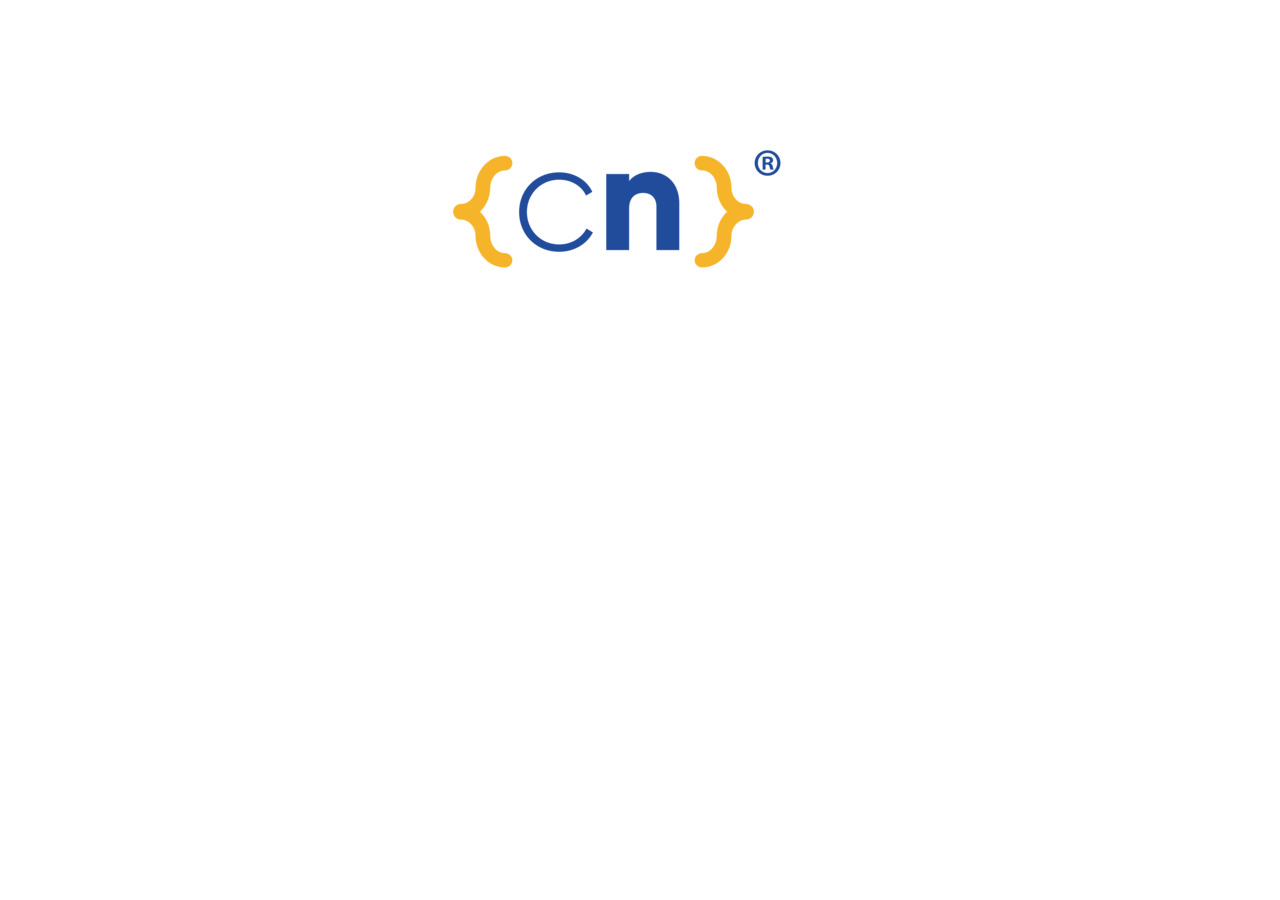
<file: Animations/index.html>
<!DOCTYPE html>
<html lang="en">
<head>
    <meta charset="UTF-8">
    <meta http-equiv="X-UA-Compatible" content="IE=edge">
    <meta name="viewport" content="width=device-width, initial-scale=1.0">
    <link rel="stylesheet" href="/Animations/style.css">
    <title>CSS Animations</title>
</head>

<body>

    <!-- <div class="square"></div>  -->

    <section class="wrapper">

        <div class="codenation-logo">
            <img src="/Animations/resources/images/cn-logo.png">
        </div>

    </section>
</body>
</html>
</file>
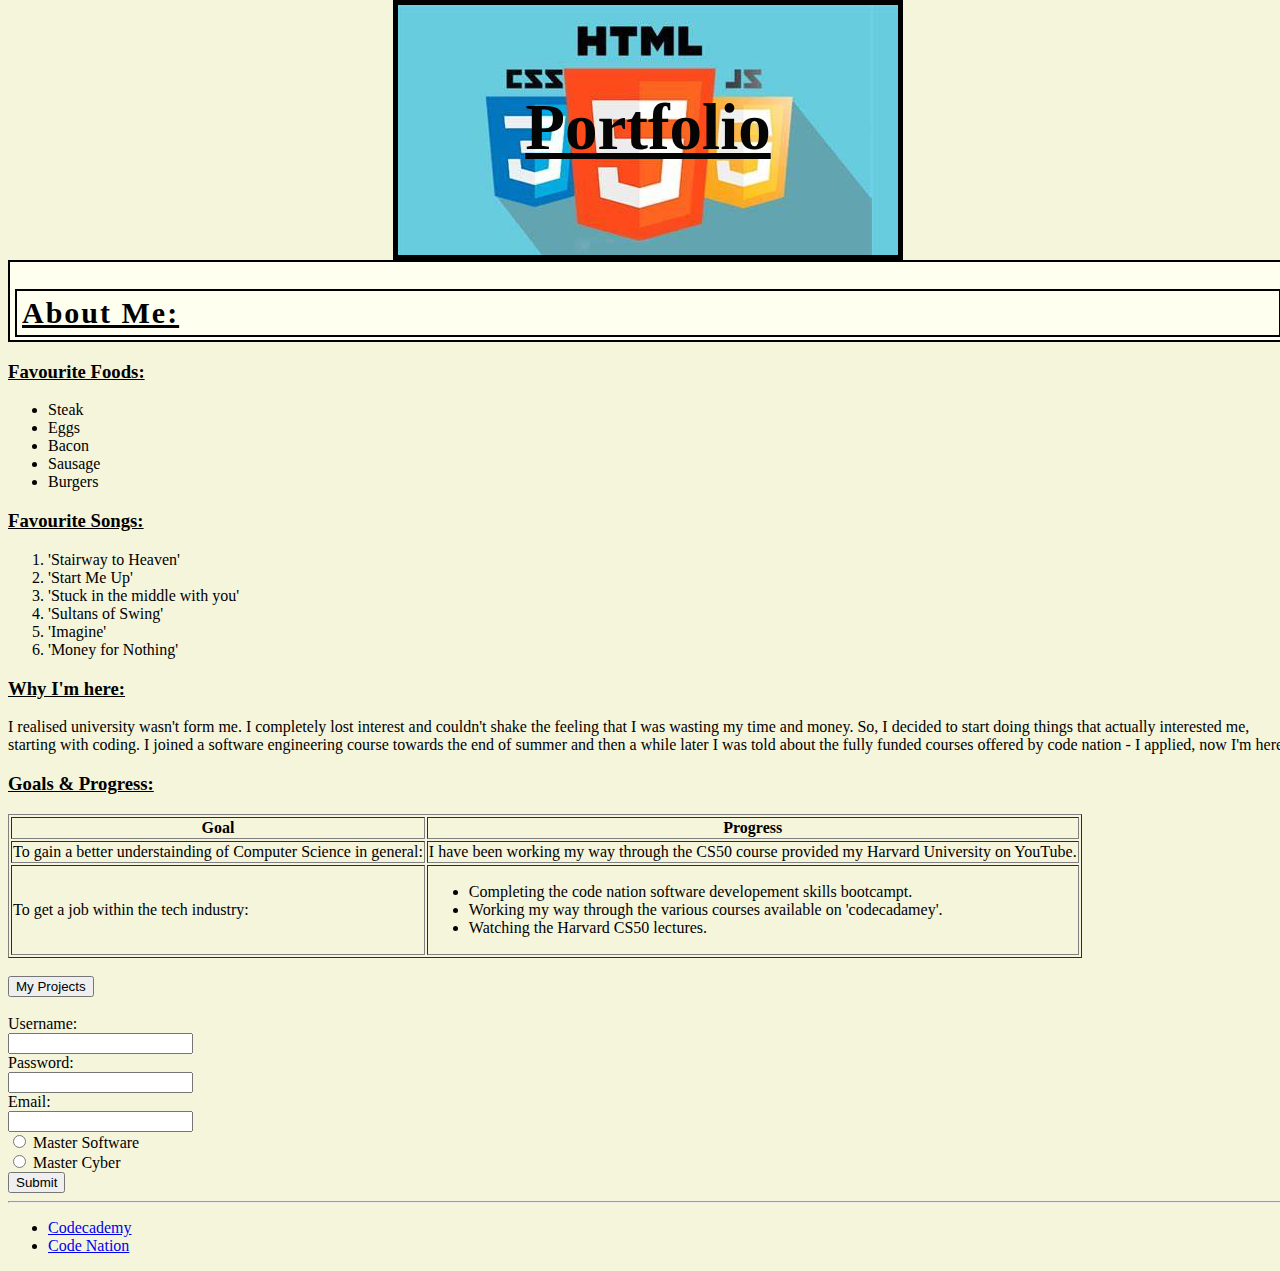
<file: Day1/index.html>
<!DOCTYPE html>
<html lang="en">
<head>
    <meta charset="UTF-8">
    <meta http-equiv="X-UA-Compatible" content="IE=edge">
    <meta name="viewport" content="width=device-width, initial-scale=1.0">
    <link rel="stylesheet" href="/Day1/Resources/style.css">
    <title>HTML Activity</title>
    
</head>

<body>

    <section class="main-banner">
        <h1><u>Portfolio</u></h1>
    </section>

    <!-- <img src="../Day1/Resources/Images/html image.jpg" alt="Image of HTML5, CSS, and JavaScript symbol"/> -->

    <section id="about-me">
        <h2><u>About Me:</u></h2>
    </section>

    <section>
        <h3><u>Favourite Foods:</u></h3>
            <ul title="Favourite food list">
                <li>Steak</li>
                <li>Eggs</li>
                <li>Bacon</li>
                <li>Sausage</li>
                <li>Burgers</li>
            </ul>
    </section>


    <h3><u>Favourite Songs:</u></h3>
        <ol>
            <li>'Stairway to Heaven'</li>
            <li>'Start Me Up'</li>
            <li>'Stuck in the middle with you'</li>
            <li>'Sultans of Swing'</li>
            <li>'Imagine'</li>
            <li>'Money for Nothing'</li>
        </ol>

    <h3><u>Why I'm here:</u></h3>
        
        <article>
            <p title="Paragraph about me" ID="Me" contenteditable="true">I realised university wasn't form me. I completely lost interest and couldn't shake the feeling that I was wasting my time and money.
            So, I decided to start doing things that actually interested me, starting with coding. I joined a software engineering course towards the end of summer
            and then a while later I was told about the fully funded courses offered by code nation - I applied, now I'm here.  
            </p>
        </article>

    <h3><u>Goals & Progress:</u></h3>
        
    <table border="1" title="Goals" id="table">
            <tr>
                <th scope="col">Goal</th>
                <th scope="col">Progress</th>
            </tr>
            <tr>
                <td>To gain a better understainding of Computer Science in general:</td>
                <td>I have been working my way through the CS50 course provided my Harvard University on YouTube.</td>
            </tr>
            <tr>
                <td>To get a job within the tech industry:</td>
                <td>
                    <ul>
                        <li>Completing the code nation software developement skills bootcampt.</li>
                        <li>Working my way through the various courses available on 'codecadamey'.</li>
                        <li>Watching the Harvard CS50 lectures.</li>
                    </ul>
                </td>
            </tr>
        </table>

        <br>
        <input type="button" value="My Projects">
        <br>
        <br>
        <form>
            <label for="Username">Username:</label><br>
            <input type="text" id="Username" name="Username"><br>
            <label for="Password">Password:</label><br>
            <input type="password" id="Password" name="Password"><br>
            <label for="Email">Email:</label><br>
            <input type="email" id="Email" name="Email"><br>
            <input type="radio" id="software" name="course" value="Master Software">
            <label for="software">Master Software</label><br>
            <input type="radio" id="cyber" name="course" value="Master Cyber">
            <label for="cyber">Master Cyber</label><br>
            <input type="submit" value="Submit">
        </form>
       
        <hr>
    <footer>
        <ul>
            <li><a href="https://www.codecademy.com/learn" target="_blank">Codecademy</a></li>
            <li><a href="https://wearecodenation.com/" target ="_blank">Code Nation</a></li>
        </ul>
    </footer>

</body>
</html>
</file>
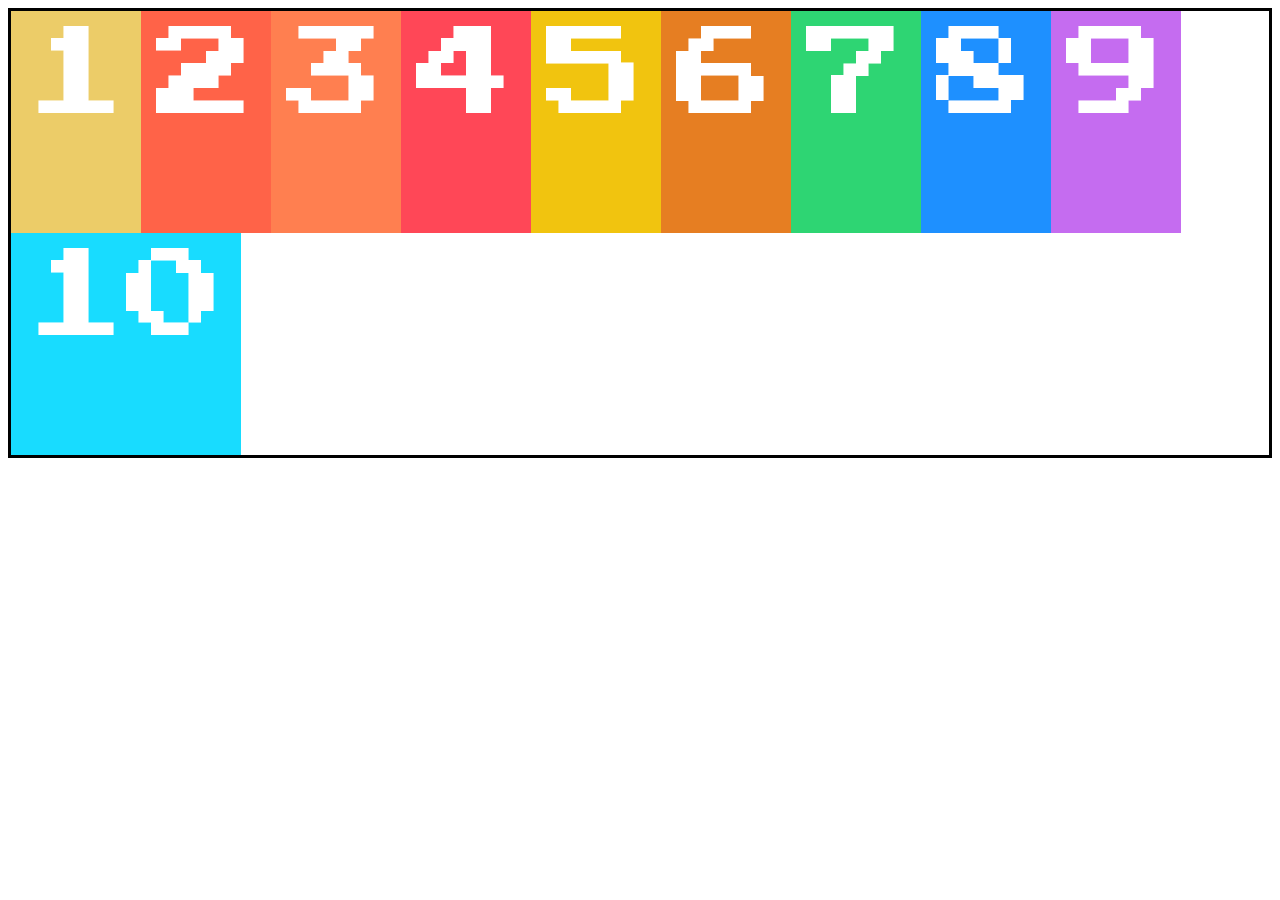
<file: Lecture Resources/index (1).html>
<!DOCTYPE html>
<html lang="en">
<head>
    <meta charset="UTF-8">
    <meta http-equiv="X-UA-Compatible" content="IE=edge">
    <meta name="viewport" content="width=device-width, initial-scale=1.0">
    <link rel="stylesheet" href="style.css">
    <title>Flexbox</title>
</head>
<body>
    <div class="container">
        <div class="box box1">1</div>
        <div class="box box2">2</div>
        <div class="box box3">3</div>
        <div class="box box4">4</div>
        <div class="box box5">5</div>
        <div class="box box6">6</div>
        <div class="box box7">7</div>
        <div class="box box8">8</div>
        <div class="box box9">9</div>
        <div class="box box10">10</div>
    </div>
</body>
</html>
</file>
<file: Animations/style.css>
/* .square{
    width: 300px;
    height: 100px;
    background-color: blue;
    animation-name: button;
    animation-duration: 4s;
}

.square:hover{
    border-radius: 50%;
}

@keyframes button {
    0%{
        background-color: blueviolet;
        box-shadow: 6px 6px 0 darkgrey;
    }
    50% {
        background-color: aqua;
        box-shadow: 6px 6px 0 darkslategray;
    }
    100%{
        background-color: whitesmoke;
        box-shadow: 6px 6px 0 black;
    }
} */

.wrapper{
    height: 100%;
    width: 100%;
}

.codenation-logo{
    width: 300px;
    height: 300px;
    position: relative;
    left: 400px;
}

.codenation-logo img :hover{
    animation-name: button;
    animation-duration: 6s;
}

@keyframes button {
    25%{
        transform: rotateY(90deg);
    }
    50%{
        transform: rotateY(180deg);
    }
    75%{
        transform: rotateY(270deg);
    }
    100%{
        transform: rotateY(360deg);
    }
}
</file>
<file: Day1/Resources/style.css>
body {
    background-color: beige;
    width: 100%;
    margin: 0 8px;
}

.main-banner{
    background-image: url("/Day1/Resources/Images/html\ image.jpg");
    width: 500px;
    height: 250px;
    border: 5px solid black;
    margin: 0 auto;
}

.main-banner h1{
    text-align: center;
    color: rgb(5, 5, 5);
    font-weight: 800;
    font-size: 65px;
    position: relative;
    top: 85px;
    margin: 0 auto;
}

#about-me{
    background-color: ivory;
    padding: 10px 5px;
    border: 2px solid black; 

}
#about-me h2{
    margin: 5px 0;
    letter-spacing: 2px;
    font-weight: 500px;
    font-size: 30px; 
    padding: 5px;
    border: 2px solid black;
    position: relative;
    top: 12px;
}
</file>
<file: Lecture Resources/style.css>
/* importing a fontstyle from Google fonts */

@import url('https://fonts.googleapis.com/css2?family=Press+Start+2P&display=swap');

* {
  box-sizing: border-box;
}

.container {
  /* this border is just so we can see the size of the container! */
  border: solid black 3px; 
  display: flex;
  flex-wrap: wrap;
  flex-direction: row;
  min-height: 50vh;
}

.box {
  color: white;
  font-size: 100px;
  font-family: 'Press Start 2P', cursive;
  text-align: center;
  padding: 15px;
}

/* Colours
for each box */
.box1 {
  background: #eccc68;
}
.box2 {
  background: #ff6348;
}
.box3 {
  background: #ff7f50;
}
.box4 {
  background: #ff4757;
}
.box5 {
  background: #f1c40f;
}
.box6 {
  background: #e67e22;
}
.box7 {
  background: #2ed573;
}
.box8 {
  background: #1e90ff;
}
.box9 {
  background: #c56cf0;
}
.box10 {
  background: #18dcff;
}
</file>
